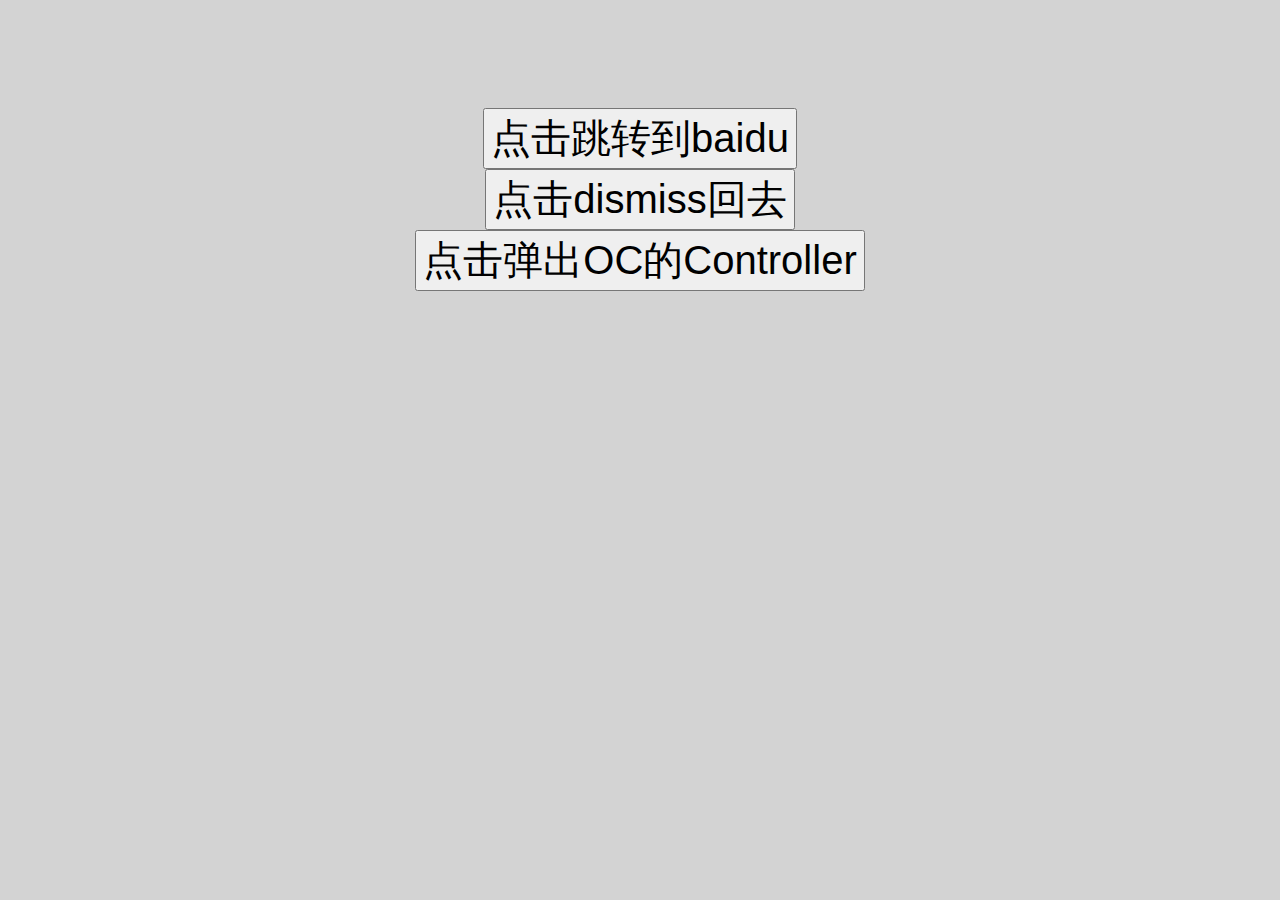
<file: H5_OC_Hybrid/H5_OC_Hybrid/index.html>
<!DOCTYPE html>
<html lang="en">
    <head>
        <meta charset="UTF-8">
            <title>js与oc互调</title>
            <link href="index.css" rel="stylesheet">
    </head>
    <body>
        <button onclick="clickBtn()"> 点击跳转到baidu </button>
        <br>
        <button onclick="dismiss()"> 点击dismiss回去 </button>
        <br>
        <button onclick="clickTime()">点击弹出OC的Controller</button>
        <!--引入的js文件-->
        <script src="index.js" type="text/javascript"></script>
        <!--直接写的js代码-->
        <script type="text/javascript">
            function hello(){
                alert("你好！");
            }
        </script>
        
    </body>
</html>
</file>
<file: H5_OC_Hybrid/H5_OC_Hybrid/index.css>
*{
    padding = 0;
    margin = 0;
}

body{
    padding:100px 0 0 0;
    text-align:center;
    background-color:lightgray;
    font-size:40px;
}

button{
    font-size:40px;
}
</file>
